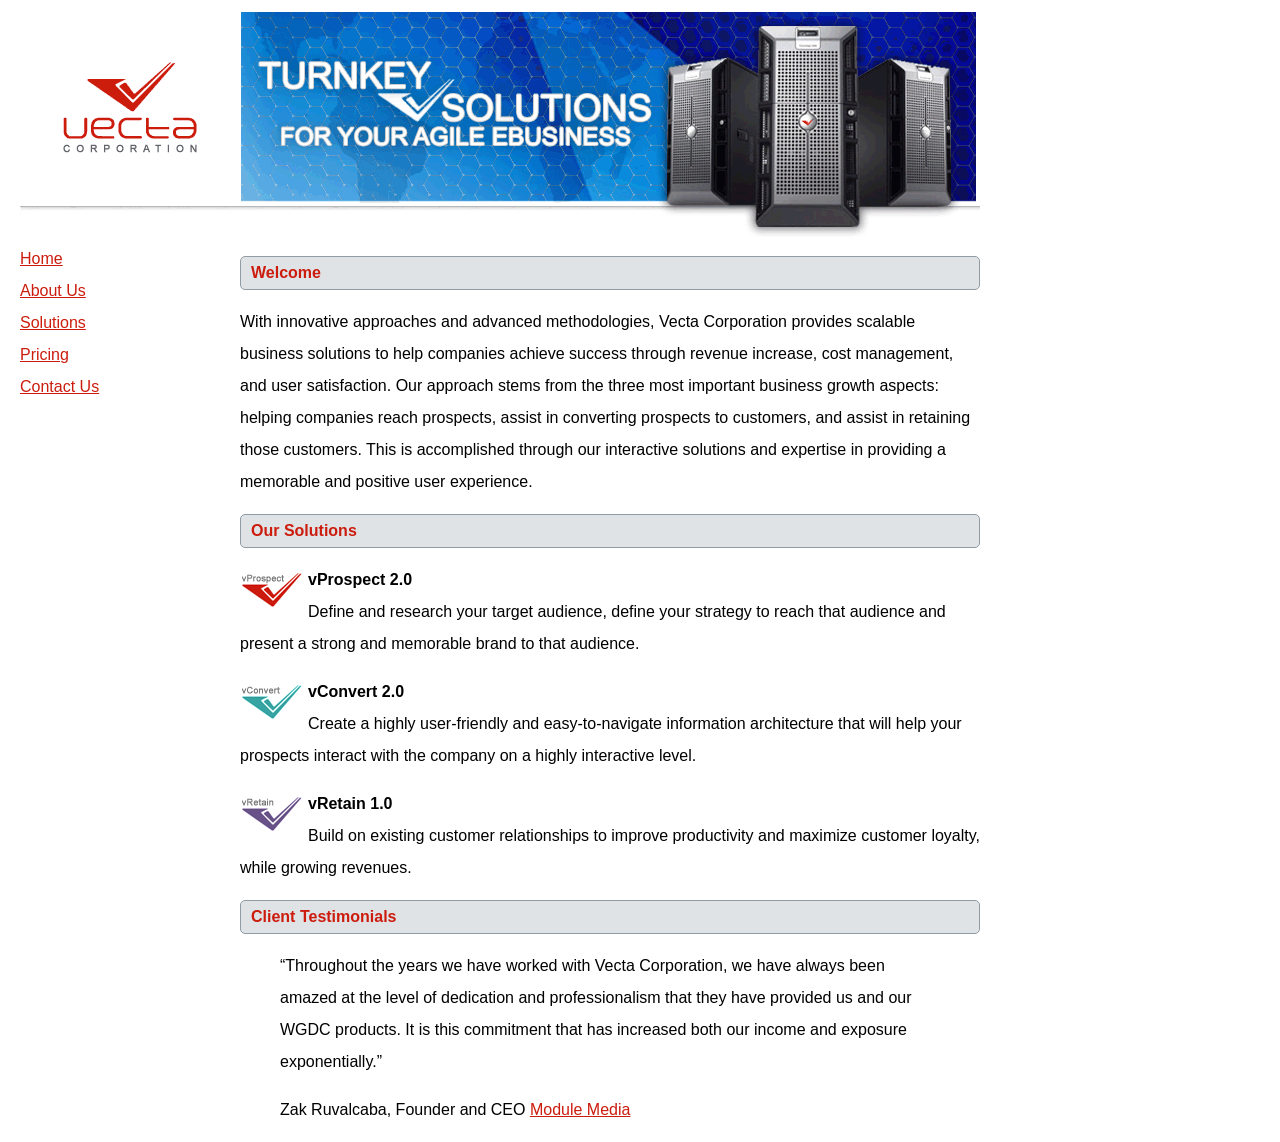
<file: Vectacorp site/part2/vectacorp/index.html>
<!doctype html>
<html lang="en">
<head>
	<meta charset="utf-8">
	<title>Welcome to Vecta Corporation</title>
    <link href="styles/styles.css" rel="stylesheet">
    <style>
		p:not(:first-of-type):first-line {
			font-weight: bold;
		}
        /* YOU CAN ALSO USE THESE METHODS HERE
        p~p:first-line {
            font-weight: bold;
        }
        p:nth-of-type(n+2):first-line {
            font-weight: bold;
        }
        */
	</style>
</head>

<body>
<img src="images/header.gif" alt="">
<nav>
    <ul>
        <li><a href="index.html">Home</a></li>
        <li><a href="aboutus.html">About Us</a></li>
        <li><a href="solutions.html">Solutions</a></li>
        <li><a href="pricing.html">Pricing</a></li>
        <li><a href="contactus.html">Contact Us</a></li>
    </ul>
</nav>
<main>
    <h2>Welcome</h2>
    <p>With innovative approaches and advanced methodologies, Vecta Corporation provides scalable business solutions to help companies achieve success through revenue increase, cost management, and user satisfaction. Our approach stems from the three most important business growth aspects: helping companies reach prospects, assist in converting prospects to customers, and assist in retaining those customers. This is accomplished through our interactive solutions and expertise in providing a memorable and positive user experience.</p>
    <h2>Our Solutions</h2>
    <p><img src="images/logo_vprospect.gif" width="63" height="36" alt=""> vProspect 2.0<br>
    Define and research your target audience, define your strategy to reach that audience and present a strong and memorable brand to that audience.</p>
    <p><img src="images/logo_vconvert.gif" width="63" height="36" alt=""> vConvert 2.0<br>
    Create a highly user-friendly and easy-to-navigate information architecture that will help your prospects interact with the company on a highly interactive level.</p>
    <p><img src="images/logo_vretain.gif" width="63" height="36" alt=""> vRetain 1.0<br>
    Build on existing customer relationships to improve productivity and maximize customer loyalty, while growing revenues.</p>
    <h2>Client Testimonials</h2>
    <blockquote><q>Throughout the years we have worked with Vecta Corporation, we have always been amazed at the level of dedication and professionalism that they have provided us and our WGDC products. It is this commitment that has increased both our income and exposure exponentially.</q></blockquote>
    <blockquote>Zak Ruvalcaba, Founder and CEO <a href="http://www.modulemedia.com" target="_blank">Module Media</a></blockquote>
</main>
</body>
</html>
</file>
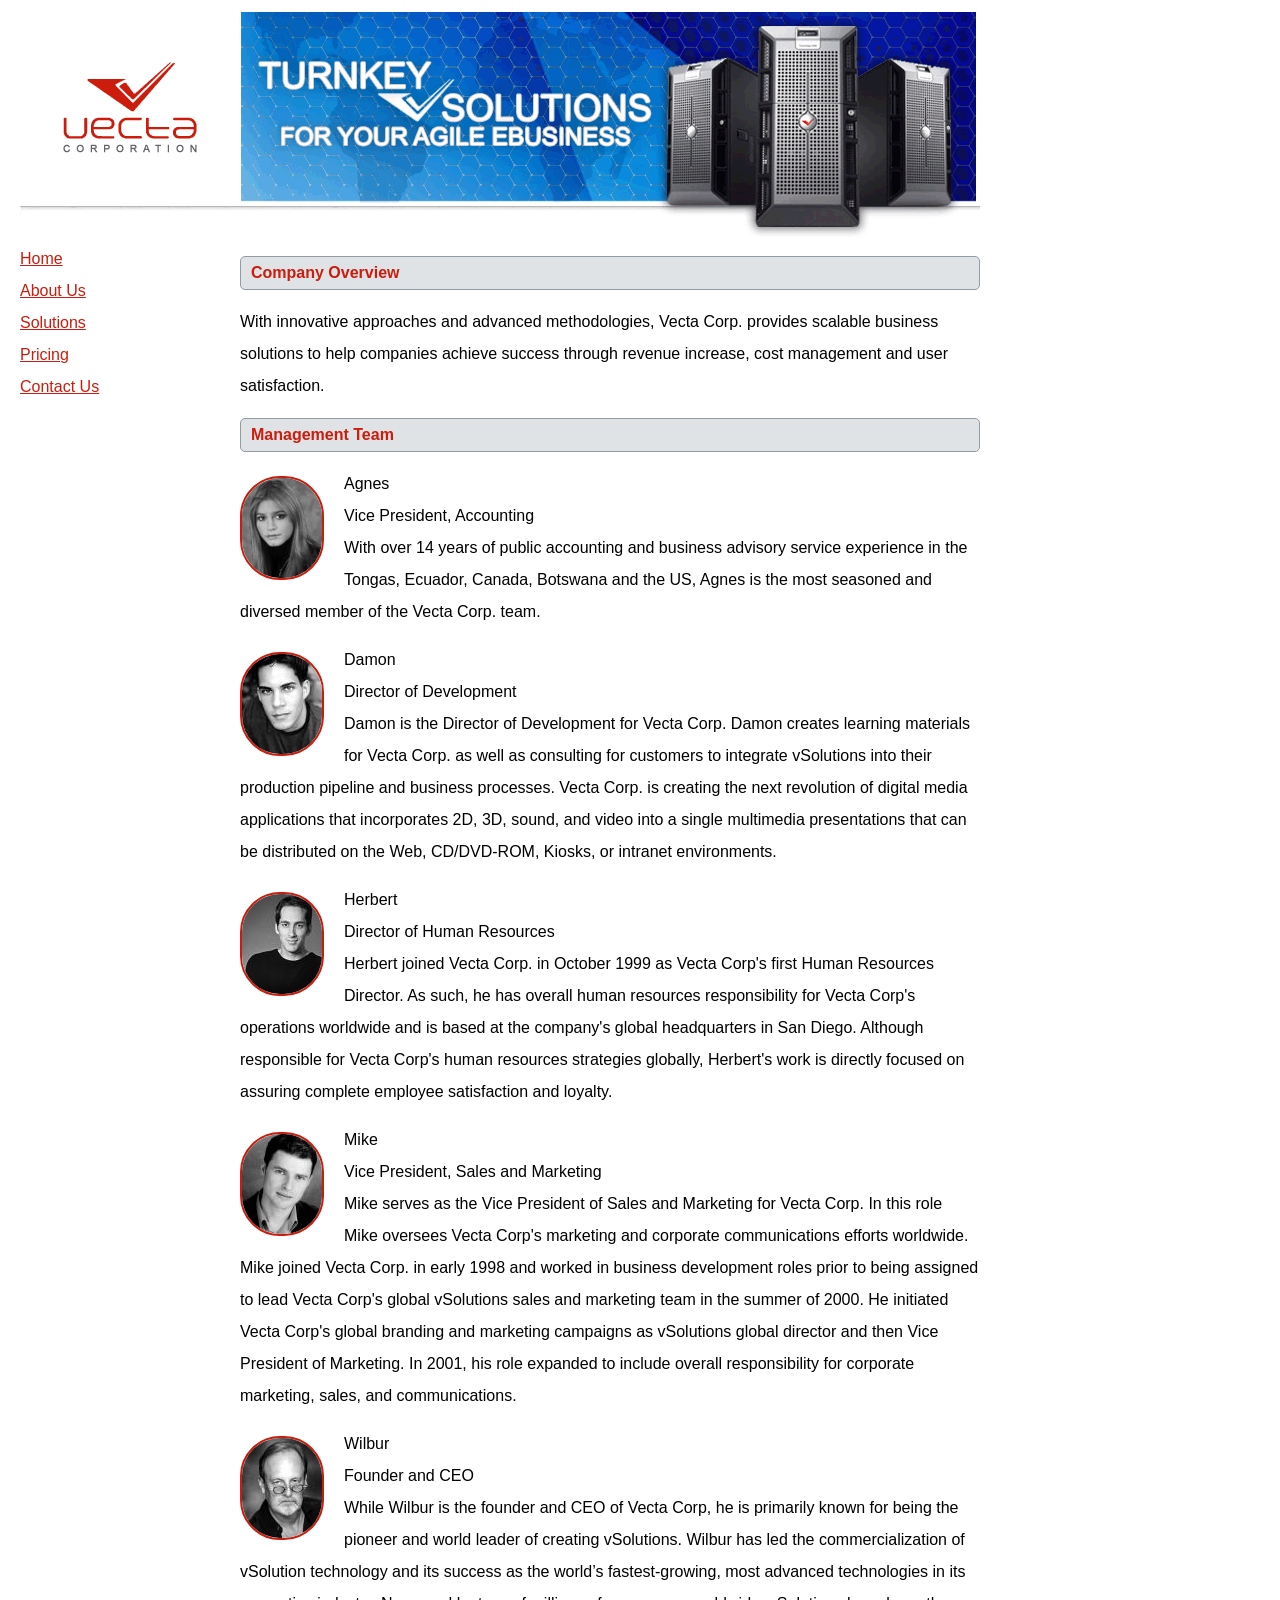
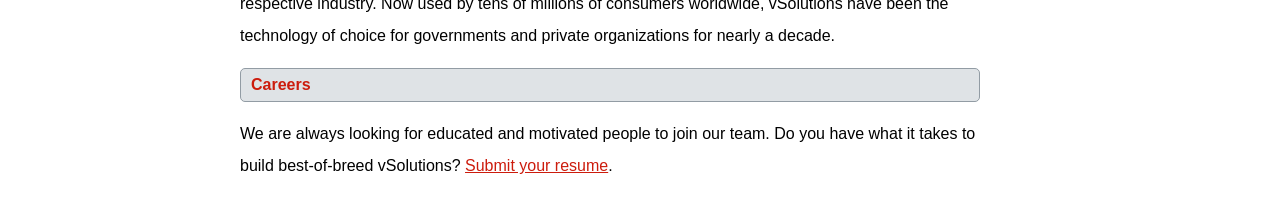
<file: Vectacorp site/part2/vectacorp/aboutus.html>
<!doctype html>
<html lang="en">
<head>
	<meta charset="utf-8">
	<title>About Vecta Corporation</title>
    <link href="styles/styles.css" rel="stylesheet">
</head>

<body>
<img src="images/header.gif" alt="">
<nav>
    <ul>
        <li><a href="index.html">Home</a></li>
        <li><a href="aboutus.html">About Us</a></li>
        <li><a href="solutions.html">Solutions</a></li>
        <li><a href="pricing.html">Pricing</a></li>
        <li><a href="contactus.html">Contact Us</a></li>
    </ul>
</nav>
<main>
    <h2>Company Overview</h2>
    <p>With innovative approaches and advanced methodologies, Vecta Corp. provides scalable business solutions to help companies achieve success through revenue increase, cost management and user satisfaction.</p>
    <h2>Management Team</h2>
    <section>
        <img src="images/head_agnes.gif" width="80" height="100" alt="Agnes">
        <p>Agnes<br>
        Vice President, Accounting<br>
        With over 14 years of public accounting and business advisory service experience in the Tongas, Ecuador, Canada, Botswana and the US, Agnes is the most seasoned and diversed member of the Vecta Corp. team.</p>
    </section>

    <section>
        <img src="images/head_damon.gif" width="80" height="100" alt="Damon">
        <p>Damon<br>
        Director of Development<br>
        Damon is the Director of Development for Vecta Corp. Damon creates learning materials for Vecta Corp. as well as consulting for customers to integrate vSolutions into their production pipeline and business processes. Vecta Corp. is creating the next revolution of digital media applications that incorporates 2D, 3D, sound, and video into a single multimedia presentations that can be distributed on the Web, CD/DVD-ROM, Kiosks, or intranet environments.</p>
    </section>

    <section>
        <img src="images/head_herbert.gif" width="80" height="100" alt="">
        <p>Herbert<br>
        Director of Human Resources<br>
        Herbert joined Vecta Corp. in October 1999 as Vecta Corp's first Human Resources Director. As such, he has overall human resources responsibility for Vecta Corp's operations worldwide and is based at the company's global headquarters in San Diego. Although responsible for Vecta Corp's human resources strategies globally, Herbert's work is directly focused on assuring complete employee satisfaction and loyalty.</p>
    </section>

    <section>
        <img src="images/head_mike.gif" width="80" height="100" alt="Mike">
        <p>Mike<br>
        Vice President, Sales and Marketing<br>
        Mike serves as the Vice President of Sales and Marketing for Vecta Corp. In this role Mike oversees Vecta Corp's marketing and corporate communications efforts worldwide. Mike joined Vecta Corp. in early 1998 and worked in business development roles prior to being assigned to lead Vecta Corp's global vSolutions sales and marketing team in the summer of 2000. He initiated Vecta Corp's global branding and marketing campaigns as vSolutions global director and then Vice President of Marketing. In 2001, his role expanded to include overall responsibility for corporate marketing, sales, and communications.</p>
    </section>

    <section>
        <img src="images/head_wilbur.gif" width="80" height="100" alt="Wilbur">
        <p>Wilbur<br>
        Founder and CEO<br>
        While Wilbur is the founder and CEO of Vecta Corp, he is primarily known for being the pioneer and world leader of creating vSolutions. Wilbur has led the commercialization of vSolution technology and its success as the world’s fastest-growing, most advanced technologies in its respective industry. Now used by tens of millions of consumers worldwide, vSolutions have been the technology of choice for governments and private organizations for nearly a decade.</p>
    </section>

    <h2>Careers</h2>
    <p>We are always looking for educated and motivated people to join our team. Do you have what it takes to build best-of-breed vSolutions? <a href="mailto:hr@vectacorp.com?subject=MY RESUME&cc=herbert@vectacorp.com">Submit your resume</a>.</p>
</main>
</body>
</html>
</file>
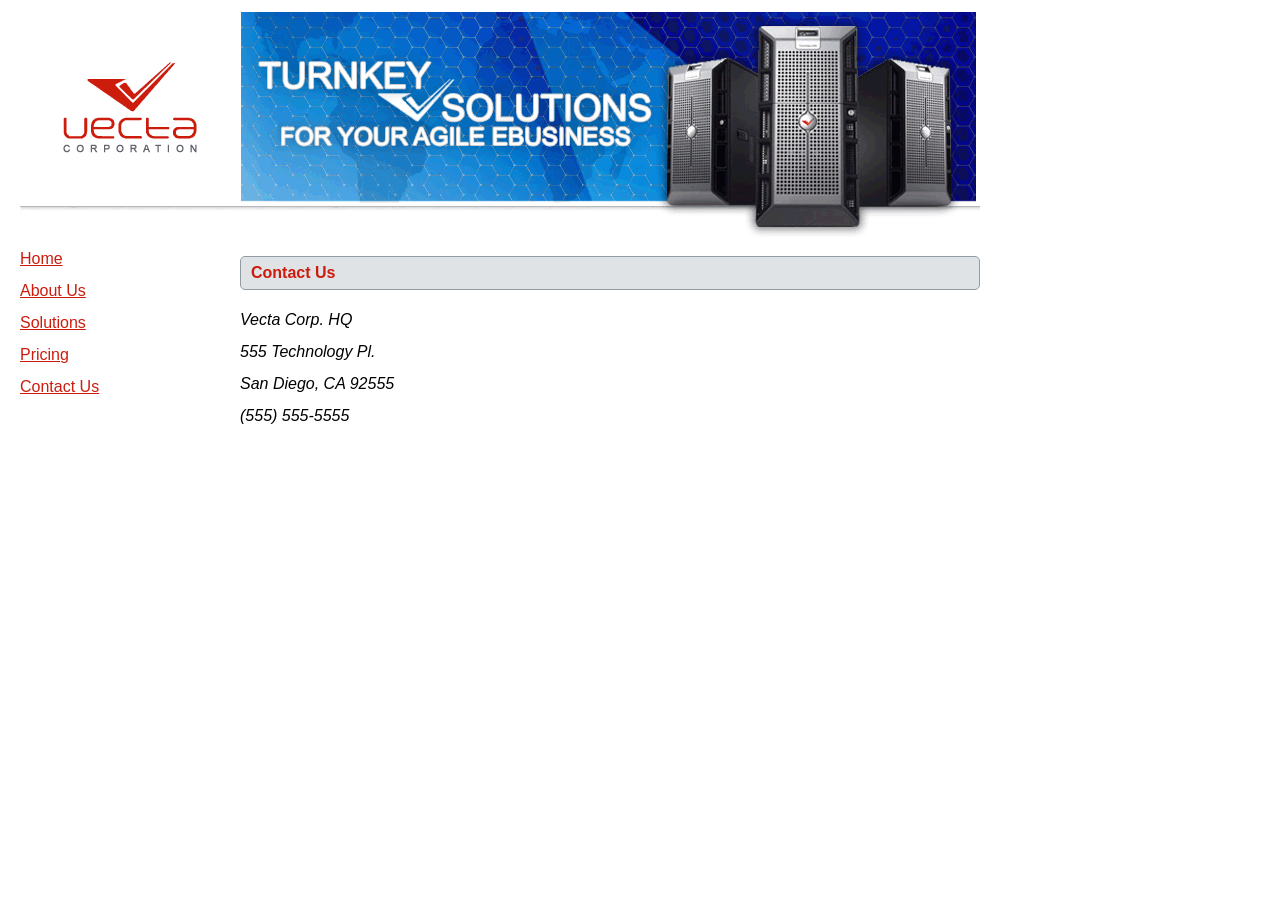
<file: Vectacorp site/part2/vectacorp/contactus.html>
<!doctype html>
<html lang="en">
<head>
	<meta charset="utf-8">
	<title>Contact Vecta Corporation</title>
    <link href="styles/styles.css" rel="stylesheet">
</head>

<body>
<img src="images/header.gif" alt="">
<nav>
    <ul>
        <li><a href="index.html">Home</a></li>
        <li><a href="aboutus.html">About Us</a></li>
        <li><a href="solutions.html">Solutions</a></li>
        <li><a href="pricing.html">Pricing</a></li>
        <li><a href="contactus.html">Contact Us</a></li>
    </ul>
</nav>
<main>
    <h2>Contact Us</h2>
    <address>
        Vecta Corp. HQ<br>
        555 Technology Pl.<br>
        San Diego, CA 92555<br>
        (555) 555-5555
    </address>
</main>
</body>
</html>
</file>
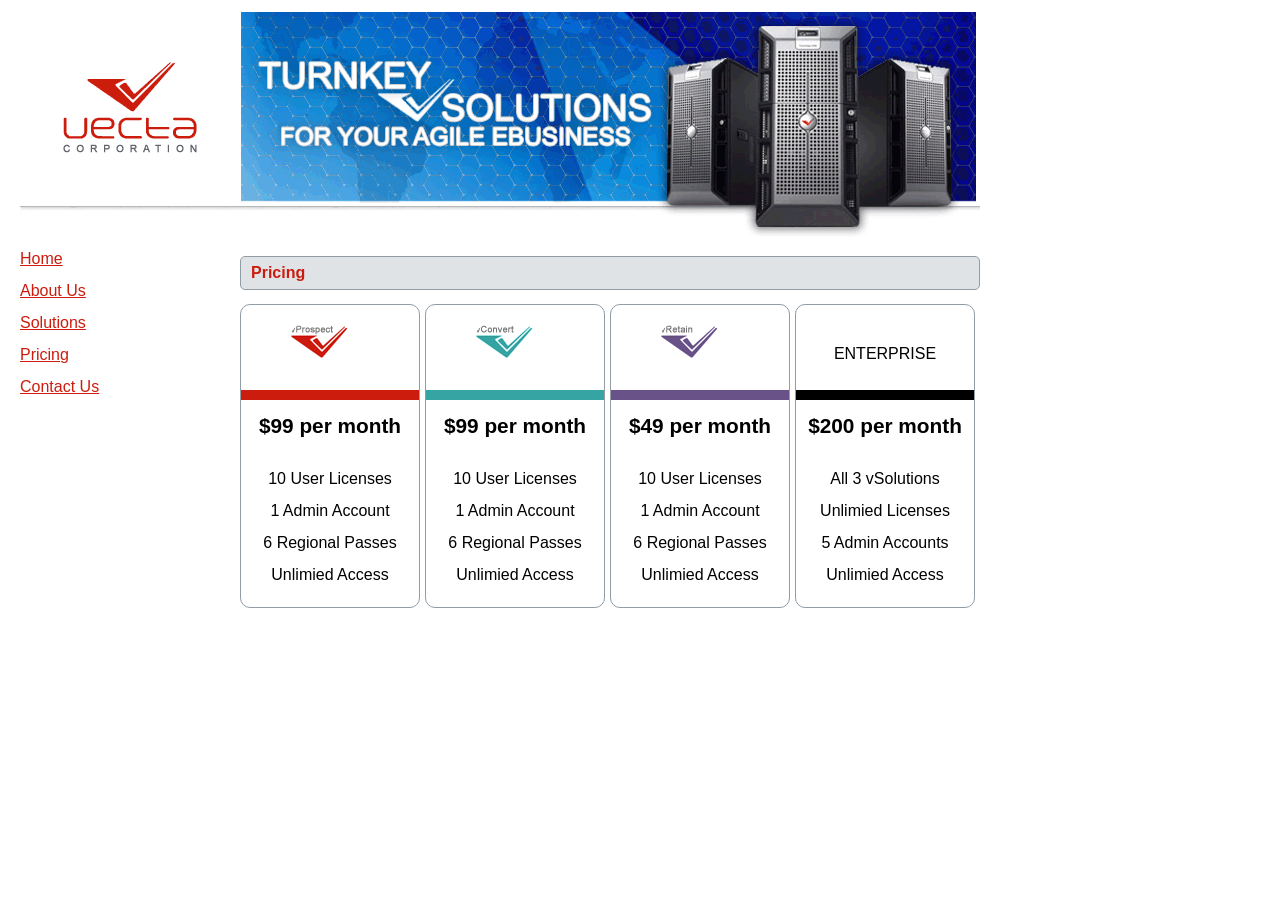
<file: Vectacorp site/part2/vectacorp/pricing.html>
<!doctype html>
<html lang="en">
<head>
	<meta charset="utf-8">
	<title>Vecta Corporation Pricing Guide</title>
    <link href="styles/styles.css" rel="stylesheet">
</head>

<body>
<img src="images/header.gif" alt="">
<nav>
    <ul>
        <li><a href="index.html">Home</a></li>
        <li><a href="aboutus.html">About Us</a></li>
        <li><a href="solutions.html">Solutions</a></li>
        <li><a href="pricing.html">Pricing</a></li>
        <li><a href="contactus.html">Contact Us</a></li>
    </ul>
</nav>
<main>
    <h2>Pricing</h2>
    <section class="pricing">
        <div>
            <img src="images/logo_vprospect.gif" width="63" height="36" alt="vProspect 2.0">
            <h3>$99 per month</h3>
            <p>10 User Licenses<br>
            1 Admin Account<br>
            6 Regional Passes<br>
            Unlimied Access</p>
        </div>
        <div>
            <img src="images/logo_vconvert.gif" width="63" height="36" alt="vConvert 2.0">
            <h3>$99 per month</h3>
            <p>10 User Licenses<br>
            1 Admin Account<br>
            6 Regional Passes<br>
            Unlimied Access</p>
        </div>
        <div>
            <img src="images/logo_vretain.gif" width="63" height="36" alt="vRetain 1.0">
            <h3>$49 per month</h3>
            <p>10 User Licenses<br>
            1 Admin Account<br>
            6 Regional Passes<br>
            Unlimied Access</p>
        </div>
        <div>
            ENTERPRISE
            <h3>$200 per month</h3>
            <p>All 3 vSolutions<br>
            Unlimied Licenses<br>
            5 Admin Accounts<br>
            Unlimied Access</p>
        </div>
    </section>
</main>
</body>
</html>
</file>
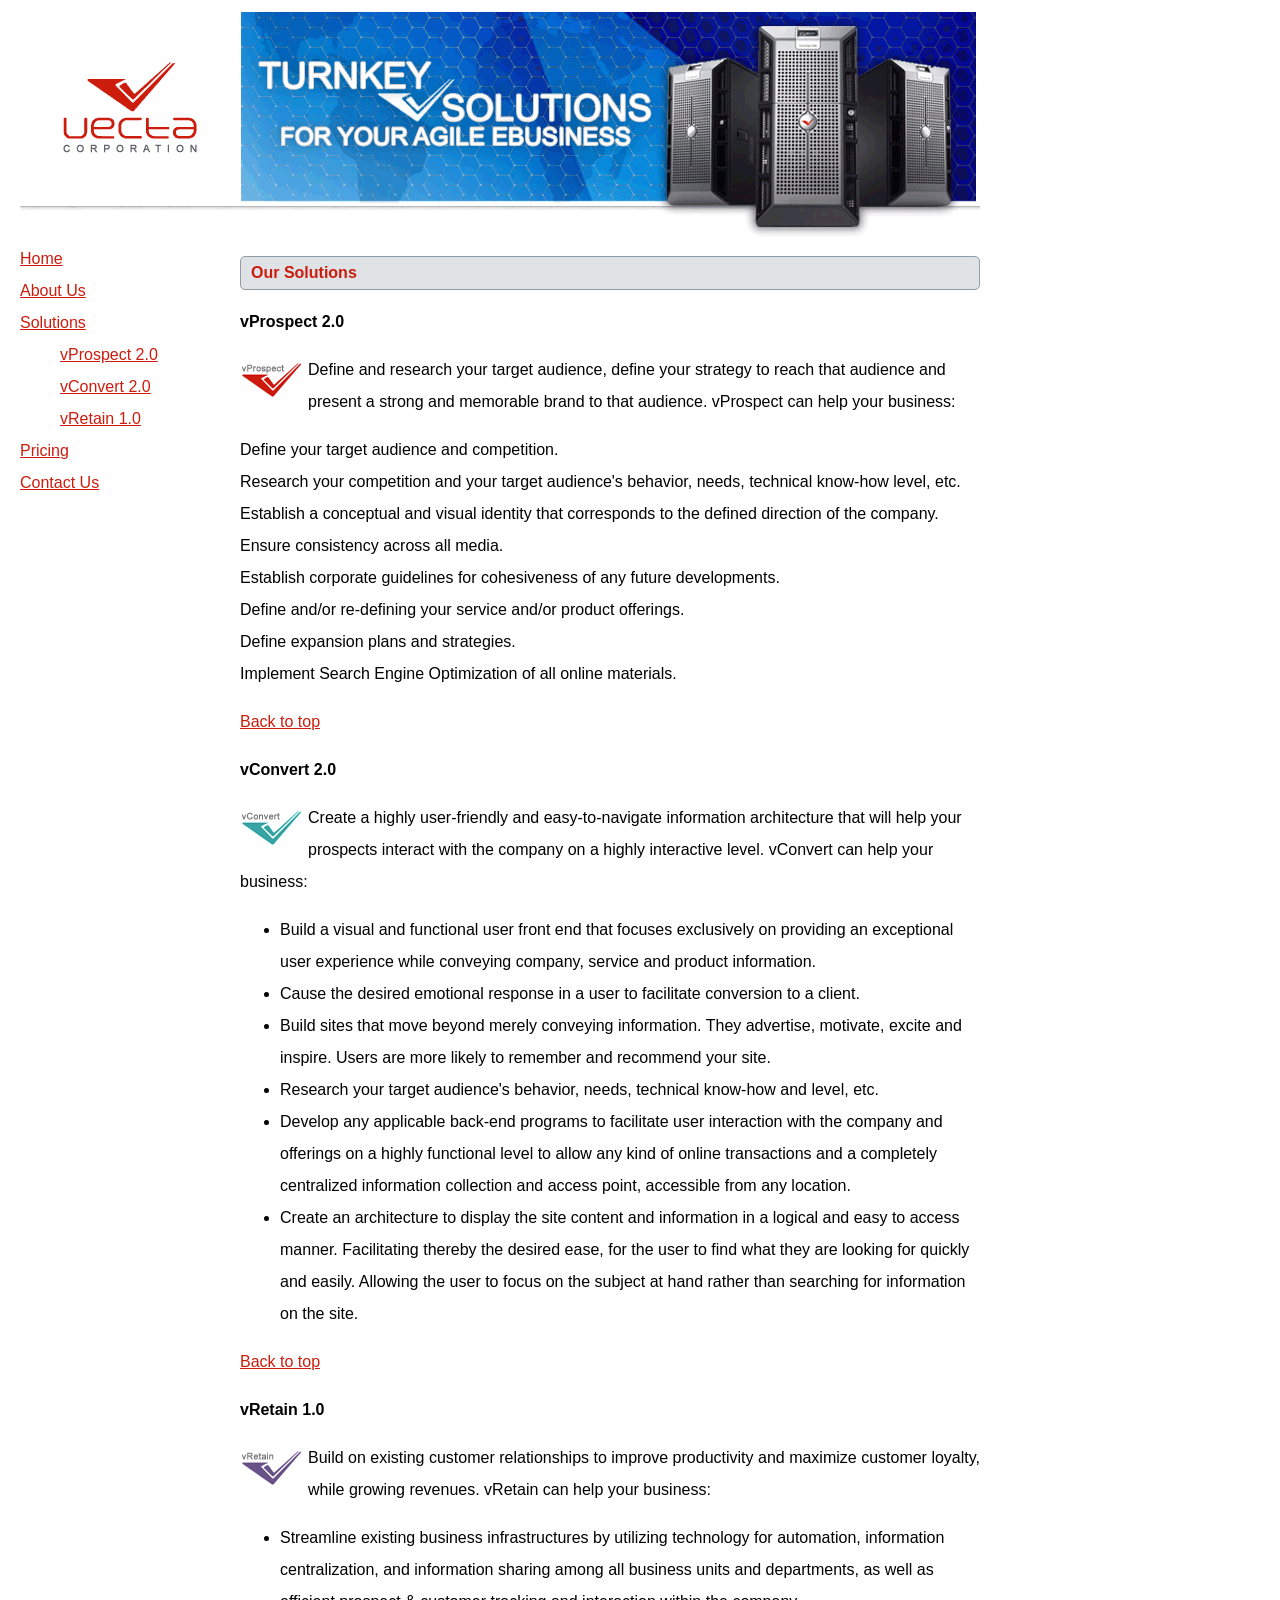
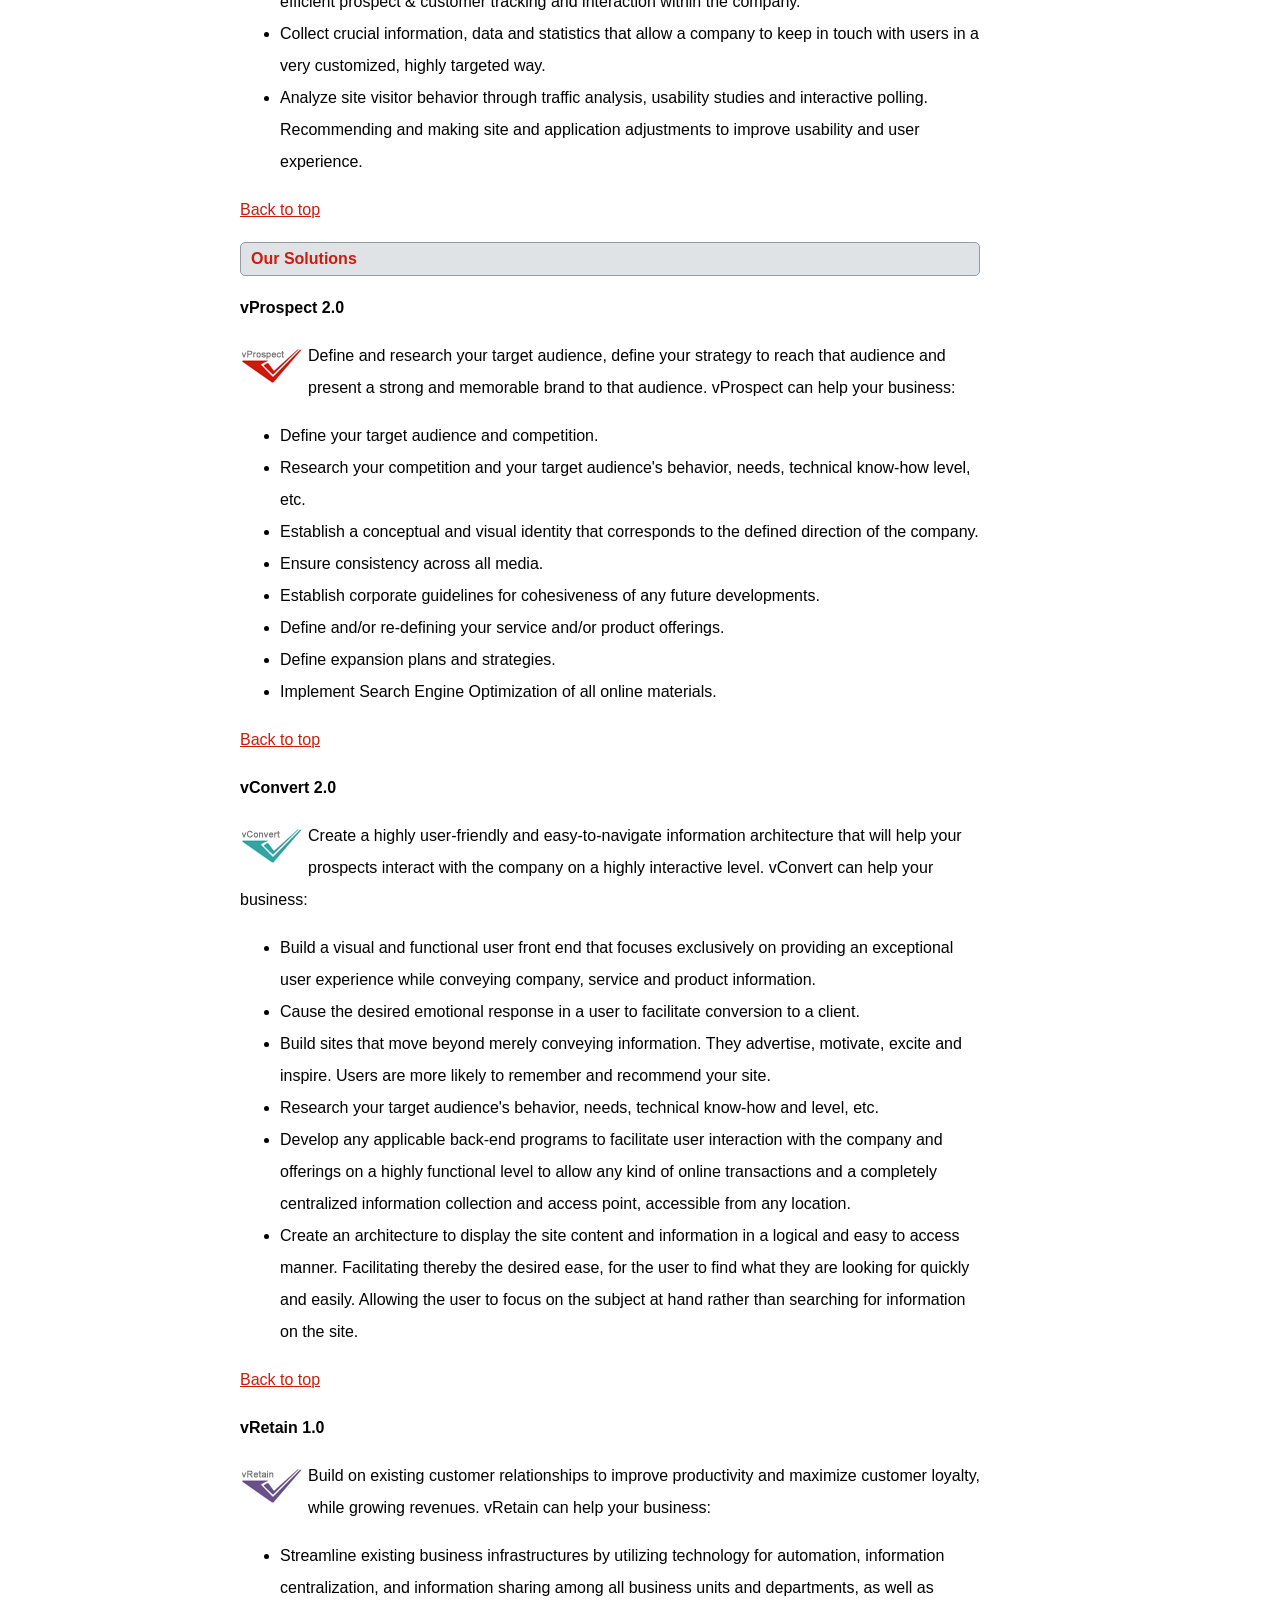
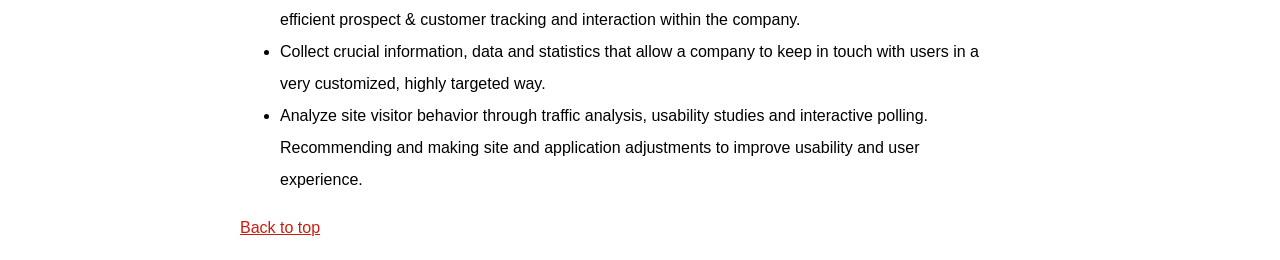
<file: Vectacorp site/part2/vectacorp/solutions.html>
<!doctype html>
<html lang="en">
<head>
	<meta charset="utf-8">
	<title>Vecta Corporation's Products and Solutions</title>
    <link href="styles/styles.css" rel="stylesheet">
</head>

<body>
<img src="images/header.gif" alt="">
<nav>
    <ul>
        <li><a href="index.html">Home</a></li>
        <li><a href="aboutus.html">About Us</a></li>
        <li><a href="solutions.html" id="top">Solutions</a>
            <ul>
                <li><a href="#vprospect">vProspect 2.0</a></li>
                <li><a href="#vconvert">vConvert 2.0</a></li>
                <li><a href="#vretain">vRetain 1.0</a></li>
            </ul>
        </li>
        <li><a href="pricing.html">Pricing</a></li>
        <li><a href="contactus.html">Contact Us</a></li>
    </ul>
</nav>
<main>
    <h2>Our Solutions</h2>
    <p id="vprospect">vProspect 2.0</p>
    <p><img src="images/logo_vprospect.gif" width="63" height="36" alt=""></p>
    <p>Define and research your target audience, define your strategy to reach that audience and present a strong and memorable brand to that audience. vProspect can help your business:</p>
    <ul>
        <li>Define your target audience and competition.</li>
        <li>Research your competition and your target audience's behavior, needs, technical know-how level, etc.</li>
        <li>Establish a conceptual and visual identity that corresponds to the defined direction of the company.</li>
        <li>Ensure consistency across all media.</li>
        <li>Establish corporate guidelines for cohesiveness of any future developments.</li>
        <li>Define and/or re-defining your service and/or product offerings.</li>
        <li>Define expansion plans and strategies.</li>
        <li>Implement Search Engine Optimization of all online materials.</li>
    </ul>
    <p><a href="#top">Back to top</a></p>
    <p id="vconvert">vConvert 2.0</p>
    <p><img src="images/logo_vconvert.gif" width="63" height="36" alt=""></p>
    <p>Create a highly user-friendly and easy-to-navigate information architecture that will help your prospects interact with the company on a highly interactive level. vConvert can help your business:</p>
    <ul>
        <li>Build a visual and functional user front end that focuses exclusively on providing an exceptional user experience while conveying company, service and product information.</li>
        <li>Cause the desired emotional response in a user to facilitate conversion to a client.</li>
        <li>Build sites that move beyond merely conveying information. They advertise, motivate, excite and inspire. Users are more likely to remember and recommend your site.</li>
        <li>Research your target audience's behavior, needs, technical know-how and level, etc.</li>
        <li>Develop any applicable back-end programs to facilitate user interaction with the company and offerings on a highly functional level to allow any kind of online transactions and a completely centralized information collection and access point, accessible from any location.</li>
        <li>Create an architecture to display the site content and information in a logical and easy to access manner. Facilitating thereby the desired ease, for the user to find what they are looking for quickly and easily. Allowing the user to focus on the subject at hand rather than searching for information on the site.</li>
    </ul>
    <p><a href="#top">Back to top</a></p>
    <p id="vretain">vRetain 1.0</p>
    <p><img src="images/logo_vretain.gif" width="63" height="36" alt=""></p>
    <p>Build on existing customer relationships to improve productivity and maximize customer loyalty, while growing revenues. vRetain can help your business:</p>
    <ul>
        <li>Streamline existing business infrastructures by utilizing technology for automation, information centralization, and information sharing among all business units and departments, as well as efficient prospect &amp; customer tracking and interaction within the company. </li>
        <li>Collect crucial information, data and statistics that allow a company to keep in touch with users in a very customized, highly targeted way.</li>
        <li>Analyze site visitor behavior through traffic analysis, usability studies and interactive polling. Recommending and making site and application adjustments to improve usability and user experience.</li>
    </ul>
    <p><a href="#top">Back to top</a></p>    <h2>Our Solutions</h2>
    <p id="vprospect">vProspect 2.0</p>
    <p><img src="images/logo_vprospect.gif" width="63" height="36" alt=""></p>
    <p>Define and research your target audience, define your strategy to reach that audience and present a strong and memorable brand to that audience. vProspect can help your business:</p>
    <ul>
        <li>Define your target audience and competition.</li>
        <li>Research your competition and your target audience's behavior, needs, technical know-how level, etc.</li>
        <li>Establish a conceptual and visual identity that corresponds to the defined direction of the company.</li>
        <li>Ensure consistency across all media.</li>
        <li>Establish corporate guidelines for cohesiveness of any future developments.</li>
        <li>Define and/or re-defining your service and/or product offerings.</li>
        <li>Define expansion plans and strategies.</li>
        <li>Implement Search Engine Optimization of all online materials.</li>
    </ul>
    <p><a href="#top">Back to top</a></p>
    <p id="vconvert">vConvert 2.0</p>
    <p><img src="images/logo_vconvert.gif" width="63" height="36" alt=""></p>
    <p>Create a highly user-friendly and easy-to-navigate information architecture that will help your prospects interact with the company on a highly interactive level. vConvert can help your business:</p>
    <ul>
        <li>Build a visual and functional user front end that focuses exclusively on providing an exceptional user experience while conveying company, service and product information.</li>
        <li>Cause the desired emotional response in a user to facilitate conversion to a client.</li>
        <li>Build sites that move beyond merely conveying information. They advertise, motivate, excite and inspire. Users are more likely to remember and recommend your site.</li>
        <li>Research your target audience's behavior, needs, technical know-how and level, etc.</li>
        <li>Develop any applicable back-end programs to facilitate user interaction with the company and offerings on a highly functional level to allow any kind of online transactions and a completely centralized information collection and access point, accessible from any location.</li>
        <li>Create an architecture to display the site content and information in a logical and easy to access manner. Facilitating thereby the desired ease, for the user to find what they are looking for quickly and easily. Allowing the user to focus on the subject at hand rather than searching for information on the site.</li>
    </ul>
    <p><a href="#top">Back to top</a></p>
    <p id="vretain">vRetain 1.0</p>
    <p><img src="images/logo_vretain.gif" width="63" height="36" alt=""></p>
    <p>Build on existing customer relationships to improve productivity and maximize customer loyalty, while growing revenues. vRetain can help your business:</p>
    <ul>
        <li>Streamline existing business infrastructures by utilizing technology for automation, information centralization, and information sharing among all business units and departments, as well as efficient prospect &amp; customer tracking and interaction within the company. </li>
        <li>Collect crucial information, data and statistics that allow a company to keep in touch with users in a very customized, highly targeted way.</li>
        <li>Analyze site visitor behavior through traffic analysis, usability studies and interactive polling. Recommending and making site and application adjustments to improve usability and user experience.</li>
    </ul>
    <p><a href="#top">Back to top</a></p>
</main>
</body>
</html>
</file>
<file: Vectacorp site/part2/vectacorp/styles/styles.css>
body {
	width: 960px;
	font-family: Arial, Helvetica, sans-serif;
	font-size: 1em;
	line-height: 2em;
	margin: 0 0 0 20px;
}
nav {
    width:220px;
    float:left;
}
main {
    width:740px;
    float:left;
}
ul:first-of-type {
	list-style-type: none;
	padding: 0;
	margin: 0;
}
h2 {
	background: #DFE3E6;
	font-size: 1em;
	border: 1px solid #929CA4;
	border-radius: 5px;
	padding-left: 10px;
}
a, h2 {
	color: #CC1C0D;	
}
ul li ul li {
	margin-left: 40px;	
}
img {
	float: left;
	margin: 8px 5px 0 0;
}
section img {
	margin-right: 20px;
	border: 2px solid #CC1C0D;
	border-radius: 40px;
}
#vprospect,
#vconvert,
#vretain {
	font-weight: bold;	
}
.pricing {
	width: 740px !important;	
}
.pricing div {
	width: 178px;
	float: left;
	border: 1px solid #929CA4;
	border-radius: 10px;
	margin-right: 5px;
	text-align: center;
	padding-top: 10px;
}
.pricing div img {
	float: none !important;
	border: none;
}
.pricing div h3 {
	font-size: 1.3em;
	padding-top: 10px;
}
.pricing div:nth-child(1) h3 {
	border-top: 10px solid #CC1C0D;
}
.pricing div:nth-child(2) h3 {
	border-top: 10px solid #37A4A4;
}
.pricing div:nth-child(3) h3 {
	border-top: 10px solid #685288;
}
.pricing div:nth-child(4) {
	padding-top: 33px;
}
.pricing div:nth-child(4) h3 {
	border-top: 10px solid #000;
}
</file>
